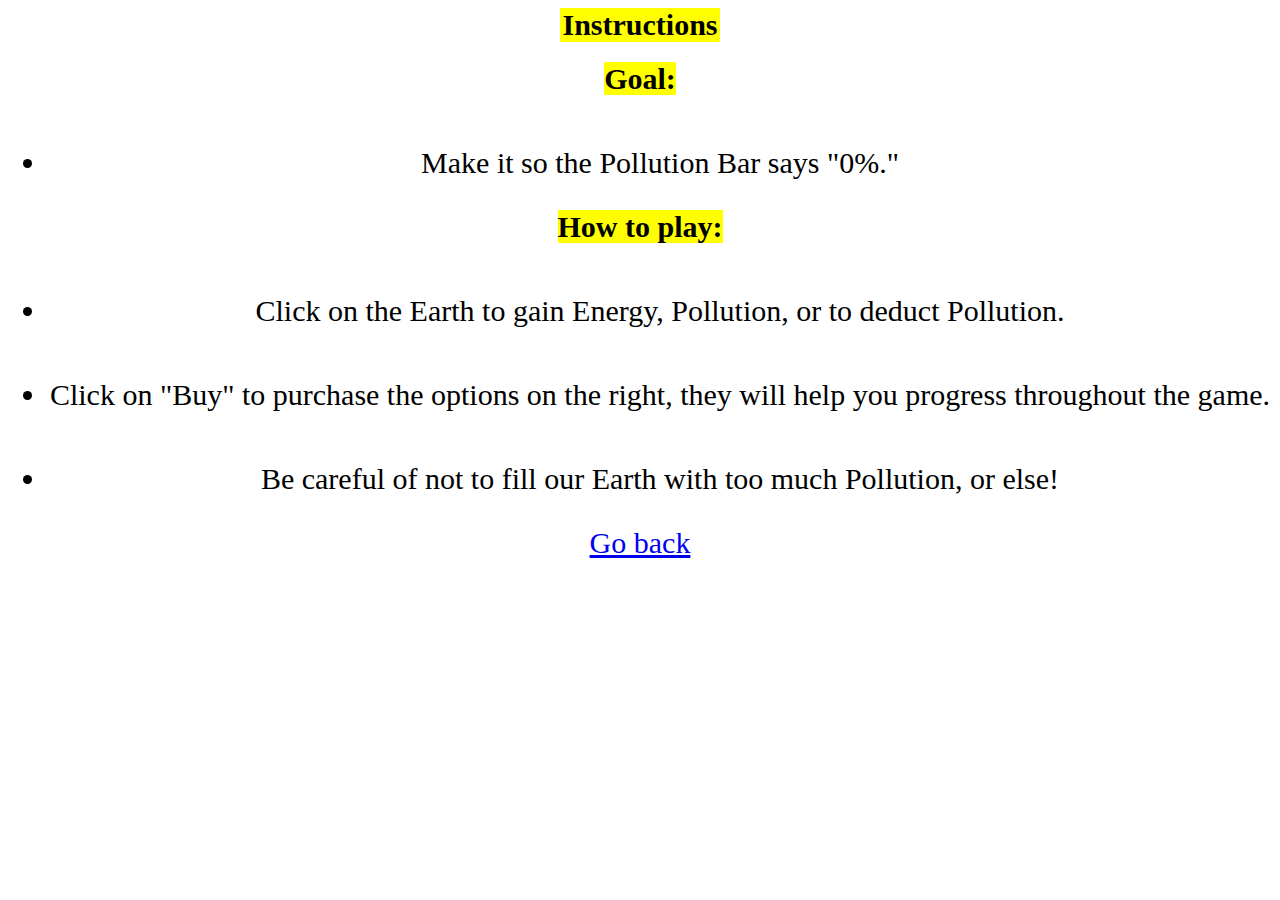
<file: help.html>
<!DOCTYPE html>
<html>
    <head>
        <title>HELP</title>
        <link rel="stylesheet" type="text/css" href="help.css">
    </head>
    <body>
        <div class = "help">
             <div class = "title" id = "ins"> Instructions </div>
             
      
       <span class = "title"> Goal:</span>
      <ul>
     <li><span> Make it so the Pollution Bar says "0%."</span></li>
      </ul>
       <span class = "title"> How to play:</span>
      <ul> 
     <li> <span> Click on the Earth to gain Energy, Pollution, or to deduct Pollution.</span></li>
      <li><span> Click on "Buy" to purchase the options on the right, they will help you progress throughout the  game.</span></li>
        <li><span> Be careful of not to fill our Earth with too much Pollution, or else!</span></li>
        </ul>
        <a href="TFoR.html">Go back</a>
        </div>
    </body>
</html>
</file>
<file: help.css>
.help {
 font-size: 30px; 
 text-align: center;
 
}

li {
    margin-top: 50px;
}

.title {
    font-weight: bold;
    background-color: yellow;
    width: 160px;
    margin: 0 auto;
}

#ins {
    margin-bottom: 20px;
}
</file>
